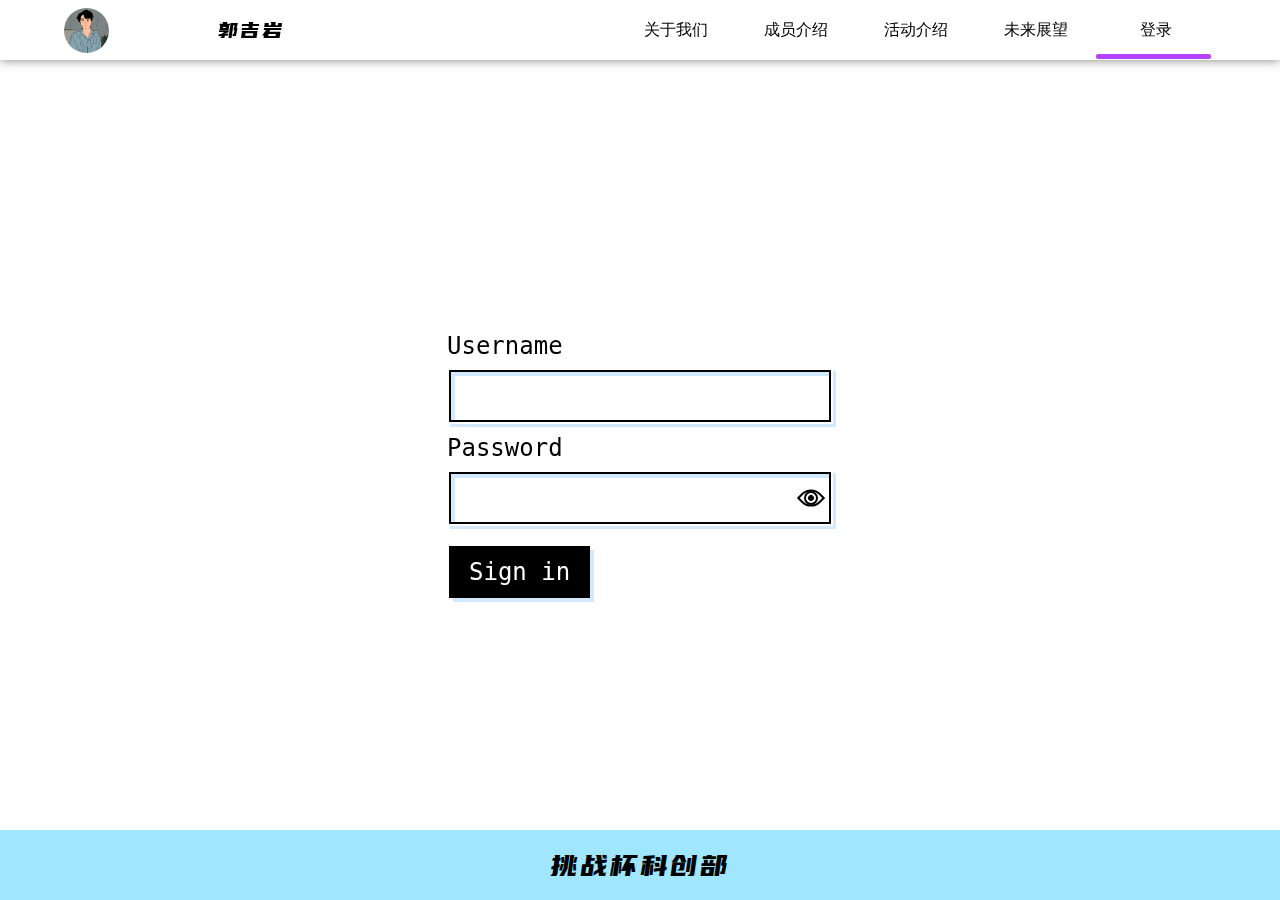
<file: Login.html>
<!DOCTYPE html>
<html lang="en">

<head>
    <meta charset="UTF-8">
    <meta http-equiv="X-UA-Compatible" content="IE=edge">
    <meta name="viewport" content="width=device-width, initial-scale=1.0">
    <title>成员登录</title>
    <link rel="stylesheet" href="./css/nav.css">
    <link rel="stylesheet" href="./css/all.css">
    <link rel="stylesheet" href="./css/css.css">
    <style>
        body .shell-main-nav ul .nav-box {
            left: 480px;
        }
        :root {
            --bgColor: white;
            --inputColor: black;
            --outlineColor: rgb(141, 228, 41);
        }

        * {
            box-sizing: border-box;
        }

        body {
            background: var(--bgColor);
        }

        body.show-password {
            --bgColor: rgba(0, 0, 0, 0.9);
            --inputColor: white;
            --outlineColor: rgb(151, 247, 218);
        }

        form {
            transform: translate3d(0, 0, 0);
            padding: 10px;
        }

        form>*+* {
            margin-top: 10px;
        }

        .form-item>*+* {
            margin-top: 0.5rem;
        }

        label,
        input,
        button {
            font-size: 1.5rem;
            font-family: monospace;
            color: var(--inputColor);
        }

        label:focus,
        input:focus,
        button:focus {
            outline: 3px solid var(--outlineColor);
            outline-offset: 2px;
        }

        label::-moz-focus-inner,
        input::-moz-focus-inner,
        button::-moz-focus-inner {
            border: none;
        }

        label[id=password],
        input[id=password],
        button[id=password] {
            color: black;
        }

        button {
            border: none;
        }

        [id=submit] {
            cursor: pointer;
            margin: 20px 0 0 2px;
            padding: 0.75rem 1.25rem;
            color: var(--bgColor);
            background-color: var(--inputColor);
            box-shadow: 4px 4px 0 rgba(30, 144, 255, 0.2);
        }

        [id=submit]:active {
            transform: translateY(1px);
        }

        .input-wrapper {
            position: relative;
        }

        input {
            padding: 0.75rem 4rem 0.75rem 0.75rem;
            width: 100%;
            border: 2px solid transparent;
            border-radius: 0;
            background-color: transparent;
            box-shadow: inset 0 0 0 2px black, inset 6px 6px 0 rgba(30, 144, 255, 0.2), 3px 3px 0 rgba(30, 144, 255, 0.2);
            -webkit-appearance: none;
        }

        input:focus {
            outline-offset: 1px;
        }

        .show-password input {
            box-shadow: inset 0 0 0 2px black;
            border: 2px dashed white;
        }

        .show-password input:focus {
            outline: none;
            border-color: rgb(151, 247, 218);
        }

        [id=eyeball] {
            --size: 1.25rem;
            display: flex;
            align-items: center;
            justify-content: center;
            cursor: pointer;
            outline: none;
            position: absolute;
            top: 50%;
            right: 0.75rem;
            border: none;
            background-color: transparent;
            transform: translateY(-50%);
        }

        [id=eyeball]:active {
            transform: translateY(calc(-50% + 1px));
        }

        .eye {
            width: var(--size);
            height: var(--size);
            border: 2px solid var(--inputColor);
            border-radius: calc(var(--size) / 1.5) 0;
            transform: rotate(45deg);
        }

        .eye:before,
        .eye:after {
            content: "";
            position: absolute;
            top: 0;
            right: 0;
            bottom: 0;
            left: 0;
            margin: auto;
            border-radius: 100%;
        }

        .eye:before {
            width: 35%;
            height: 35%;
            background-color: var(--inputColor);
        }

        .eye:after {
            width: 65%;
            height: 65%;
            border: 2px solid var(--inputColor);
            border-radius: 100%;
        }

        [id=beam] {
            position: absolute;
            top: 50%;
            right: 1.75rem;
            -webkit-clip-path: polygon(100% 50%, 100% 50%, 0 0, 0 100%);
            clip-path: polygon(100% 50%, 100% 50%, 0 0, 0 100%);
            width: 100vw;
            height: 25vw;
            z-index: 1;
            mix-blend-mode: multiply;
            transition: transform 200ms ease-out;
            transform-origin: 100% 50%;
            transform: translateY(-50%) rotate(var(--beamDegrees, 0));
            pointer-events: none;
        }

        .show-password [id=beam] {
            background:rgb(151, 247, 218);
        }
        body .shell-main-footer{
            position: absolute;
            bottom: 100px;
        }
        body .shell{
            height: 100vh;
            position: relative
        }
        body .shell-main-footer{
            height: 70px;
        }
    </style>
</head>

<body>
    <div class="shell">
        <div class="shell-main">
            <div class="shell-main-nav">
                <div class="logo">
                    <img src="./image/logo.jpg" alt="">
                    <span>郭吉岩</span>
                </div>
                <ul>
                    <li><a href="./index.html">关于我们</a></li>
                    <li><a href="./Template.html">成员介绍</a></li>
                    <li><a href="./make.html">活动介绍</a></li>
                    <li><a href="./painter.html">未来展望</a></li>
                    <li><a href="./Login.html">登录</a></li>
                    <div class="nav-box"></div>
                </ul>
            </div>
        </div>
        <form onsubmit="return false">
            <div class="form-item">
                <label>Username</label>
                <div class="input-wrapper">
                    <input type="text" id="username" autocomplete="off" autocorrect="off" autocapitalize="off"
                        spellcheck="false" data-lpignore="true" />
                </div>
            </div>
            <div class="form-item">
                <label>Password</label>
                <div class="input-wrapper">
                    <input type="password" id="password" autocomplete="off" autocorrect="off" autocapitalize="off"
                        spellcheck="false" data-lpignore="true" />
                    <button type="button" id="eyeball">
                        <div class="eye"></div>
                    </button>
                    <div id="beam"></div>
                </div>
            </div>
            <button id="submit">Sign in</button>
        </form>
        <div class="shell-main-footer">
            <span>挑战杯科创部</span>
        </div>
    </div>
    <script>
        const root = document.documentElement;
        const eye = document.getElementById('eyeball');
        const beam = document.getElementById('beam');
        const passwordInput = document.getElementById('password');
        const footer = document.querySelector('.shell-main-footer')

        root.addEventListener('mousemove', (e) => {
            let rect = beam.getBoundingClientRect();
            let mouseX = rect.right + (rect.width / 2);
            let mouseY = rect.top + (rect.height / 2);
            let rad = Math.atan2(mouseX - e.pageX, mouseY - e.pageY);
            let degrees = (rad * (20 / Math.PI) * -1) - 350;
            root.style.setProperty('--beamDegrees', `${degrees}deg`);
        });

        eye.addEventListener('click', e => {
            e.preventDefault();
            document.body.classList.toggle('show-password');
            passwordInput.type = passwordInput.type === 'password' ? 'text' : 'password'
            passwordInput.focus();
            
        });
    </script>
</body>

</html>
</file>
<file: css/nav.css>
body .shell-main {
  width: 100%;
  height: auto;
  position: relative;
  transition: .2s;
  display: flex;
  flex-direction: column;
  align-items: center;
  margin-bottom: 100px;
}

body .shell-main-nav {
  width: 100%;
  height: 60px;
  position: sticky;
  z-index: 999;
  top: 0;
  box-shadow: 0 0 10px rgba(0, 0, 0, 0.5);
  margin-bottom: 18vh;
  background: linear-gradient(to right bottom, rgba(255, 255, 255, 0.8), rgba(255, 255, 255, 0.7), rgba(255, 255, 255, 0.6));
  backdrop-filter: blur(13px);
}

body .shell-main-nav .logo {
  width: 220px;
  height: 100%;
  position: absolute;
  left: 5%;
  justify-content: space-between;
  display: flex;
  align-items: center;
}

body .shell-main-nav .logo img {
  width: 45px;
  height: 45px;
  border-radius: 50%;
}

body .shell-main-nav .logo span {
  font: 100 22px 'font';
  letter-spacing: 2px;
}

body .shell-main-nav ul {
  width: 600px;
  height: 100%;
  display: flex;
  justify-content: space-evenly;
  align-items: center;
  position: absolute;
  right: 5%;
}

body .shell-main-nav ul .nav-box {
  position: absolute;
  bottom: 1px;
  left: 0;
  width: 115px;
  height: 5px;
  border-radius: 2px;
  background-color: #b444ff;
  z-index: -999;
  transition: .5s;
}

body .shell-main-nav ul li {
  width: 150px;
  text-align: center;
}

body .shell-main-nav ul li a {
  color: #000;
  display: block;
  width: 100%;
  height: 100%;
  line-height: 60px;
  text-align: center;
}
body .shell-main-nav ul li:nth-child(1):hover~.nav-box {
  left: 0px;
  background-color: red;
}
body .shell-main-nav ul li:nth-child(2):hover~.nav-box {
  left: 120px;
  background-color: red;
}

body .shell-main-nav ul li:nth-child(3):hover~.nav-box {
  left: 240px;
  background-color: #8da1f8;
}

body .shell-main-nav ul li:nth-child(4):hover~.nav-box {
  left: 360px;
  background-color: #ffb1b1;
}

body .shell-main-nav ul li:nth-child(5):hover~.nav-box {
  left: 480px;
  background-color: #7df88e;
}
/* media */
@media (max-width:768px) {
  body .shell-main-nav ul {
      transform: scale(.7);
      right: -60px;
      top: 2px;
  }
}

@media (max-width:600px) {
  body .shell-main-nav .logo {
      display: none;
  }

  body .shell-main-nav ul {
      transform: scale(.6);
      right: -130px;
  }
}
</file>
<file: css/all.css>
@charset "UTF-8";

@font-face {
  font-family: 'font';
  src: url("../font/优设标题黑_猫啃网.ttf");
}

* {
  padding: 0;
  margin: 0;
  list-style: none;
  outline: none;
  text-decoration: none;
}

body {
  display: flex;
  justify-content: center;
  align-items: center;
  background-color: #f7f7f7;
}

body .shell {
  width: 100%;
  position: relative;
  height: auto;
  display: flex;
  flex-direction: column;
  align-items: center;
}

body .shell-main-footer {
  width: 100%;
  position: relative;
  height: 100px;
  transform: translateY(100px);
  display: flex;
  justify-content: center;
  letter-spacing: 2px;
  align-items: center;
  text-align: center;
  font: 100 30px 'font';
  background-color: #a1e6ff;
}
</file>
<file: css/css.css>
*{
    margin: 0;
    padding: 0;
    text-decoration: none;
    list-style: none;
}
.nav{
    display: flex;
    justify-content: space-around;
    align-items: center;
    position: absolute;
    top: 20px;
    left: 110px;
    width: 650px;
    height: 50px;
    background-color: rgba(255,255,255,.2);
}
.nava{
    display: block;
    width: 100px;
    height: 30px;
    line-height: 30px;
    text-align: center;
    background-color: rgba(255,255,255,.6);
    color: rgb(75, 75, 75);
    font-size:18px;
    letter-spacing: 2px;
    border-radius: 4px;
    transition: .2s;
}
.nava:hover{
    background-color: rgb(189, 189, 189);
    color: #000;
}
.top{
    width: 100%;
    height: 90px;
    background-color: white;
    display: flex;
    justify-content: center;
}
.top a{
    color: black;
}
.topbox{
    width: 90%;
    display: flex;
    flex-wrap: wrap;
    align-content: space-around;
}
.topb{
    width: 100%;
    height: 90px;
    line-height: 90px;
    display: flex;
    justify-content: space-between;
}
.topbleft a:hover{
    background-color: rgb(156, 156, 156);
}
.topbleft a{
    width: 100px;
    text-align: center;
}
.topbleft{
    position: absolute;
    display: flex;
    justify-content: space-between;
    width: 450px;
    left: 110px;
}
.topbright{
    position: absolute;
    right: 100px;
    display: flex;
    align-items: center;
    justify-content: space-around;
    width: 300px;
    height: 90px;
    line-height: 90px
}
.topbright input{
    height: 30px;
    border-radius: 10px;
    border: 1px solid #ccc;
    padding-left: 15px;
}

.topimg{
    display: flex;
    justify-content: center;
    align-items: center;
    width: 100%;
    height: 600px;
    background-color: rgb(107, 107, 107);
}
.topimg2{
    height: 300px;
}
.topimgbox{
    width: 900px;
    height: 220px;
    display: flex;
    flex-wrap: wrap;
    color: white;
    align-content: space-around;
}
.topimgbox p{
    width: 100%;
    color: rgb(192, 192, 192);
    font-size: 16px;
}
.topimgbox h1{
    font-size: 45px;
}
.topimgbottom{
    width: 100px;
    height: 40px;
    border: 2px solid #ccc;
    border-radius: 5px;
    text-align: center;
    line-height: 40px;
    margin-top: 30px;
}

/* 小图片 */
.smallbox{
    display: flex;
    justify-content: center;
    width: 100%;
    height: 280px;
    margin-top: 100px;
}
.small{
    display: flex;
    justify-content: space-around;
    width: 90%;
    height: 100%;
}
.smallimg{
    width: 200px;
    height: 250px;
    display: flex;
    flex-wrap: wrap;
    justify-content: center;
    align-content: space-between;
}
.imgbox{
    width: 200px;
    height: 200px;
    background-color: rgb(105, 105, 105);
}
.smallimg p,.smallimg h3{
    width: 100%;
    text-align: center;
}

/* 文字横幅 */
.text{
    margin-top: 50px;
    margin-bottom: 50px;
    width: 100%;
    height: 100px;
    display: flex;
    justify-content: center;
    flex-wrap: wrap;
    align-content: space-around;
}
.text h2{
    font-size: 30px;
}
.text p{
    width: 100%;
    text-align: center;
}

/* 中间内容区 */
.middle{
    position: relative;
    width: 80%;
    height: 1350px;
}
.middlebox{
    width: 80%;
    height: 400px;
    display: flex;
    justify-content: flex-start;
    justify-content: space-between;
    align-items: flex-end;
}
.span{
    position: absolute;
    left: -18px;
    writing-mode: tb-rl;
    transform: rotateX(180deg);
}
.span2{
    position: absolute;
    right: -25px;
}
.middleleft{
    width: 300px;
    height: 100%;
    background-color: rgb(97, 97, 97);
}
.middleright{
    display: flex;
    flex-wrap: wrap;
    justify-content: center;
    align-content: space-around;
    width: 500px;
    height: 100%;
}
.middleright p{
    width: 100%;
    text-align: center;
}
.middlerightboximg{
    width: 500px;
    display: flex;
    justify-content: space-between;
}
.smallimg2{
    width: 150px;
    height: 200px;
}
.imgbox2{
    width: 150px;
    height: 150px;
}
.middlerightboxbottom{
    text-align: center;
    line-height: 40px;
    width: 120px;
    height: 40px;
    border: 2px solid #ccc;
}
.middle1{
    position: absolute;
}
.middle2{
    position: absolute;
    right: 0;
    top: 440px;
}
.middle3{
    position: absolute;
    top: 880px;
}

/* 小图片集 */
.imgarr{
    width: 70%;
    height: 300px;
    display: flex;
    flex-wrap: wrap;
    justify-content: space-around;
    align-content: space-around;
    margin-bottom: 80px;
}
.arrimg{
    width: 170px;
    height: 100px;
    background-color: rgb(88, 88, 88);
}


/* 长图片 */
.bottommidle{
    width: 100%;
    height: 300px;
    display: flex;
    align-items: center;
    justify-content: center;
}
.topimg2{
    display: flex;
    justify-content: center;
}
.bml,.bmr{
    width: 450px;
    color: rgb(190, 190, 190);
}
.bml h1,.bmr h1{
    color: white;
    font-size: 46px;
}
.bmr span{
    color: white;
}

/* 下方图文 */
.tw{
    width: 80%;
    height: 450px;
    display: flex;
    flex-wrap: wrap;
    justify-content: space-around;
}
.twbox{
    display: flex;
    align-items: center;
    justify-content: space-around;
    width: 400px;
    height: 200px;
}
.twl{
    width: 150px;
    height: 200px;
    background-color: rgb(126, 126, 126);
}
.twr{
    width: 200px;
    height: 100px;
    display: flex;
    flex-wrap: wrap;
    align-items: center;
}
.twr p{
    width: 100%;
}

/* 底部条 */
.foot{
    width: 100%;
    height: 400px;
    background-color: rgb(129, 129, 129);
    margin-top: 100px;
}
</file>
